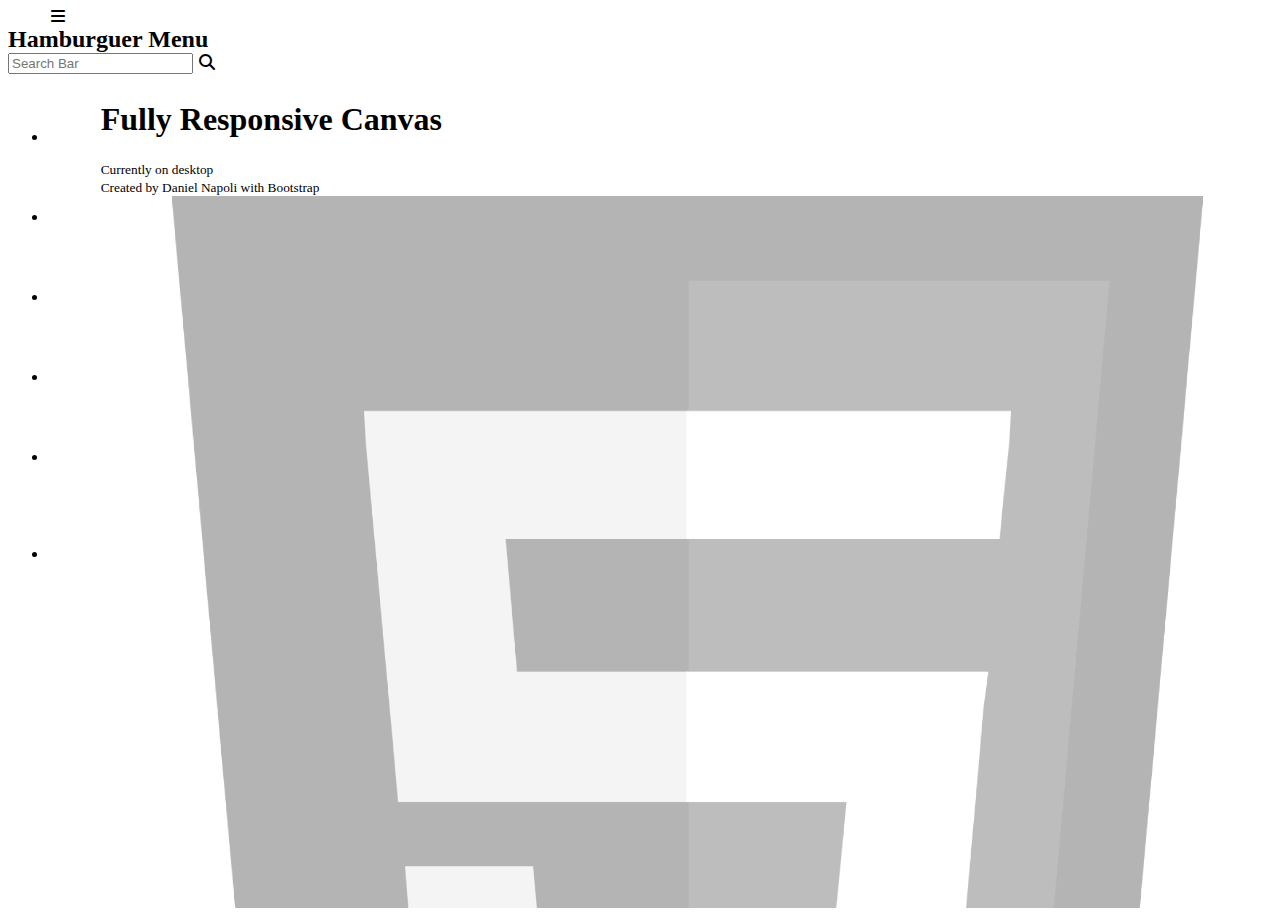
<file: index.html>
<!DOCTYPE html>
<html lang="en">
<head>
    <meta charset="UTF-8">
    <meta http-equiv="X-UA-Compatible" content="IE=edge">
    <meta name="viewport" content="width=device-width, initial-scale=1.0">
    <link rel="stylesheet" href="style.css">
    <link href="https://cdn.jsdelivr.net/npm/bootstrap@5.2.3/dist/css/bootstrap.min.css" rel="stylesheet" integrity="sha384-rbsA2VBKQhggwzxH7pPCaAqO46MgnOM80zW1RWuH61DGLwZJEdK2Kadq2F9CUG65" crossorigin="anonymous">
    <link rel="stylesheet" href="https://cdnjs.cloudflare.com/ajax/libs/font-awesome/6.3.0/css/all.min.css">
    <link rel="stylesheet" href="https://cdnjs.cloudflare.com/ajax/libs/font-awesome/4.7.0/css/font-awesome.min.css">
    <link rel="icon" type="image/x-icon" href="favicon.png">
    <title>Weblayout</title>
</head>
<body>

    <div class="topContainer text-bg-dark d-flex flex-row justify-content-between text-center">

        <div class="left d-flex flex-row">
            <button id="hamburguer"><i class="fa-solid fa-bars fa-fw fs-3"></i></button>
            <div>
                <h1 class="desktop m-0 user-select-none">Hamburguer Menu</h1>
            </div>
        </div>

        <div class="right d-flex pe-4">
            <input class="form-control me-4" type="text" placeholder="Search Bar">
            <i class="fa-solid fa-magnifying-glass fa-fw fs-3"></i>
        </div>

    </div>


    <div class="mainContainer">


        <div id="sideBar" class="sideBar text-bg-primary user-select-none no-drag">
            <div class="wrapper d-flex">
                <ul class="list-unstyled">
                    <li>
                        <a draggable="false" class="text-decoration-none d-block text-white fs-3" href="#">
                            <i class="fa-solid fa-house fa-fw"></i>
                            <span>Home</span>
                        </a>
                    </li>
                    <li>
                        <a draggable="false" class="text-decoration-none d-block text-white fs-3" href="#">
                            <i class="fa-solid fa-globe fa-fw"></i>
                            <span>About</span>
                        </a>
                    </li>
                    <li>
                        <a draggable="false" class="text-decoration-none d-block text-white fs-3" href="#">
                            <i class="fa-solid fa-gears fa-fw"></i>
                            <span>Services</span>
                        </a>
                    </li>
                    <li>
                        <a draggable="false" class="text-decoration-none d-block text-white fs-3" href="#">
                            <i class="fa-solid fa-comments fa-fw"></i>
                            <span>Contact</span>
                        </a>
                    </li>
                    <div class="divisor"></div>
                    <li>
                        <a draggable="false" class="text-decoration-none d-block text-white fs-3" href="#">
                            <i class="fa-solid fa-user fa-fw"></i>
                            <span>Profile</span>
                        </a>
                    </li>
                    <li>
                        <a draggable="false" class="text-decoration-none d-block text-white git" href="https://github.com/napolidan">
                            <i class="fa fa-github fa-fw"></i>
                            <span>GitHub</span>
                        </a>
                    </li>
                </ul>
            </div> 
        </div>


        <div class="contentContainer p-4 d-flex flex-column flex-grow-1 justify-content-between">

            <div class="content">

                <h1 class="mb-0">Fully Responsive Canvas</h1>

                <small class="text-secondary">Currently on <span class="desktop">desktop</span><span class="mobile">mobile</span></small>

                <div class="tall d-flex">
                    <div class="cards align-items-center justify-content-center">

                        
    
                    </div>
                </div>

            </div>

            <div class="footer bottom-0 text-center text-secondary mt-5 d-grid user-select-none">

                <div class="desktop"></div>
                <small>Created by Daniel Napoli with <span class="text-primary">Bootstrap</span></small>
                <div class="desktop d-flex flex-row justify-content-end">
                    <div class="desktop module m-1 red">
                        <img draggable="false" src="html.png" alt="">
                    </div>

                    <div class="desktop module m-1 yellow">
                        <img draggable="false" src="css.png" alt="">
                    </div>

                    <div class="desktop module m-1 blue">
                        <img draggable="false" src="js.png" alt="">
                    </div>
                </div>

            </div>
        </div>


    </div>

    <script>

        document.getElementById('hamburguer').addEventListener("click", function toggleSideBar(){
            document.getElementById("sideBar").classList.toggle('open')
        });

    </script>
    
</body>
</html>
</file>
<file: style.css>
body{
    height: 100vh;
    -webkit-user-drag: none;
}

.topContainer{
    height: 8%;
    width: 100vw;
}

.mainContainer{
    height: 92%;
}

.topContainer h1{
    font-size: 1.5rem;
    height: min-content;
}

.left *, .right *{
    margin: auto;
}

#hamburguer{
    background: none;
	color: inherit;
	border: none;
	padding: 0;
	font: inherit;
	cursor: pointer;
	outline: inherit;
    width: 100px;
    height: 100%;
    margin: auto;
}

.sideBar, .sideBar *{
    transition: all 0.5s ease;
}

.sideBar{
    z-index: 1;
    height: 100%;
    width: 100%;
    overflow: hidden;
}

.sideBar a{
    color: white;
    overflow: hidden;
}

.no-drag{
    user-drag: none;
}

.wrapper{
    width: 300%;
    overflow: hidden;
}

li {
    width: 100vw;
}

li:hover{
    background-color: rgb(11, 73, 166);
    z-index: -1;
}

.divisor{
    position: absolute;
    background-color: white;
    width: 75px;
    height: 4px;
    border-radius: 3px;
    margin-left: 10px;
    margin-block: -2px;
    z-index: 1000;
}

.open .divisor{
    width: 230px;
}

.sideBar i{
    width: 25px !important;
    margin: 2rem;
    margin-right: 5rem;
}

.git{
    font-size: 2.3rem;
}

.sideBar span{
    font-size: 1.5rem;
    display: inline-block;
}

.contentContainer{
    height: 100%;
    grid-template-rows: 90% 10%;
    overflow: scroll;
    background-color: white;
    opacity: 100%;
    transition: all 1s ease;
}

.created{
    width: 100%;
    text-align: center;
    color: rgb(175, 175, 175);
    transition: all 0.5s ease;
}

.module{
    transition: all 0.5s ease;
    opacity: 0.5;
    display: inline-block;
    width: 30px;
    height: 30px !important;
    padding: 1px;
    /* background-color: rgb(157, 157, 157); */
    border-radius: 5px;
    /* border: 1px solid rgb(133, 133, 133); */
}

.module img{
    transition: all 0.5s ease;
    width: 100%;
    filter: grayscale(100%);
}

.module:hover{
    opacity: 1;
}

/* .module:nth-child(1):hover{
    background-color: rgb(255, 136, 85);
    border-color: rgb(226, 109, 59);
}

.module:nth-child(2):hover{
    background-color: rgb(85, 156, 255);
    border-color: rgb(45, 119, 222);
}

.module:nth-child(3):hover{
    background-color: rgb(255, 241, 85);
    border-color: rgb(224, 210, 56);
} */

.module:hover img{
    filter: grayscale(0%);
}

.footer{
    width: 100%;
    align-items: center;
}

/* FOR DEKSTOP */
@media (min-width: 990px) {

    .mainContainer{
        display: flex;
    }

    .sideBar{
        width: 100px;
        max-width: 250px;
    }

    .contentContainer{
        width: 100%;
    }

    .open{
        width: 20rem;
    }

    .open .wrapper i{
        margin-right: 2.5rem;
    }

    .desktop, .desktop *{
        display: inline;
    }

    .mobile, .mobile *{
        display: none;
    }
    
    .footer{
        grid-template-columns: 1fr 1fr 1fr;
    }
}

/* FOR MOBILE */
@media (max-width: 989.99px) {

    .mainContainer{
      display: grid;
      grid-template-columns: 100px auto;
    }

    .open{
        width: 250%;
        background-color: rgb(7, 87, 207);
    }

    .open .wrapper i{
        margin-right: 1rem;
    }

    .open + .contentContainer{
        opacity: 0.15;
    }
    
    .desktop, .desktop *{
        display: none;
    }

    .mobile, .mobile *{
        font-style: italic;
        display: inline;
    }
}
</file>
